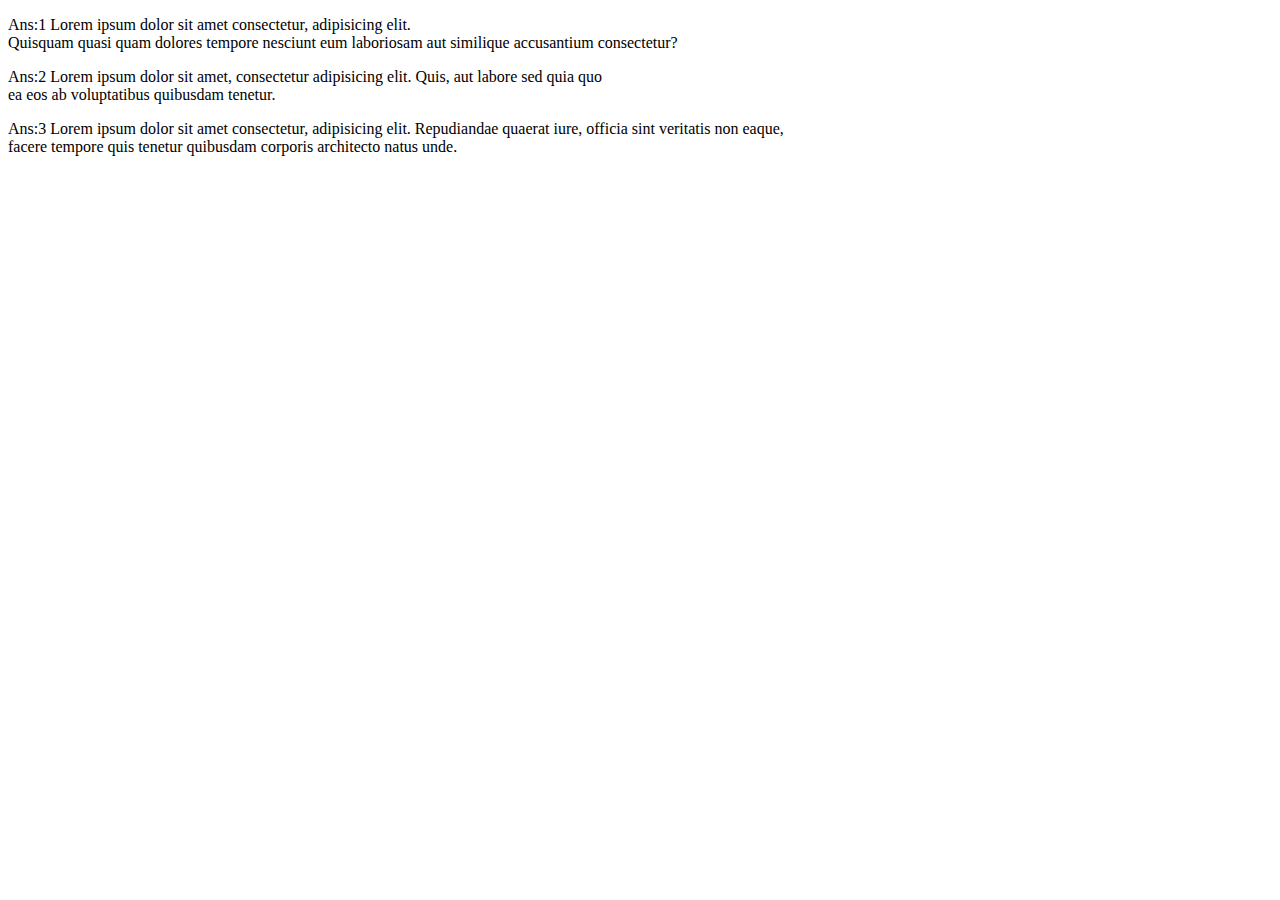
<file: faqs.html>
<!DOCTYPE html>
<html lang="en">
<head>
    <meta charset="UTF-8">
    <meta name="viewport" content="width=device-width, initial-scale=1.0">
    <title>FAQs</title>
</head>
<body>
    <p>Ans:1 Lorem ipsum dolor sit amet consectetur, adipisicing elit. <br>Quisquam quasi quam dolores tempore nesciunt eum laboriosam aut similique accusantium consectetur?</p>
    <p>Ans:2 Lorem ipsum dolor sit amet, consectetur adipisicing elit. Quis, aut labore sed quia quo <br> ea eos ab voluptatibus quibusdam tenetur.</p>
    <p>Ans:3 Lorem ipsum dolor sit amet consectetur, adipisicing elit. Repudiandae quaerat iure, officia sint veritatis non eaque,<br> facere tempore quis tenetur quibusdam corporis architecto natus unde.</p>
</body>
</html>
</file>
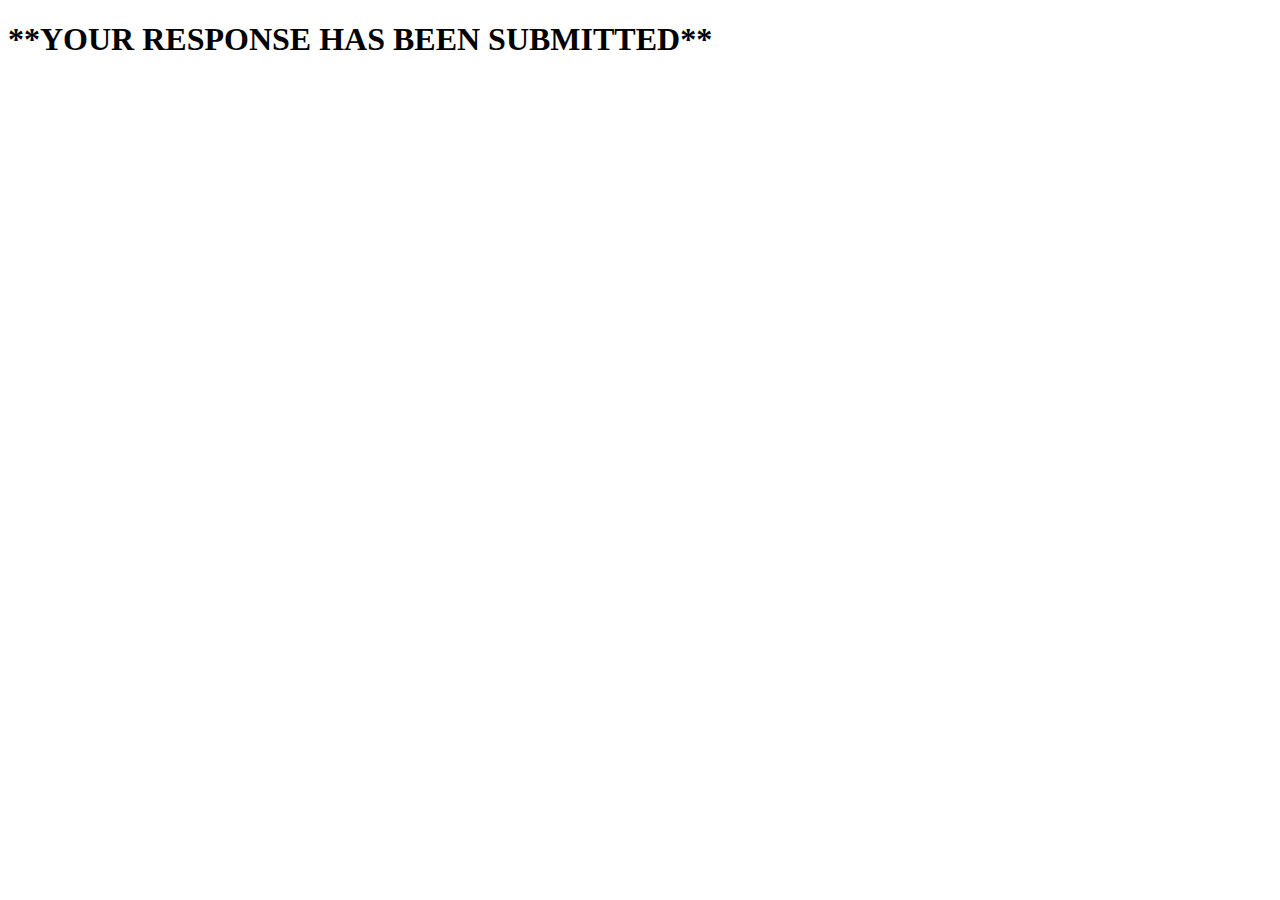
<file: submit.html>
<!DOCTYPE html>
<html lang="en">
<head>
    <meta charset="UTF-8">
    <meta name="viewport" content="width=device-width, initial-scale=1.0">
    <title>Submitted</title>
</head>
<body>
    <h1>**YOUR RESPONSE HAS BEEN SUBMITTED**</h1>
</body>
</html>
</file>
